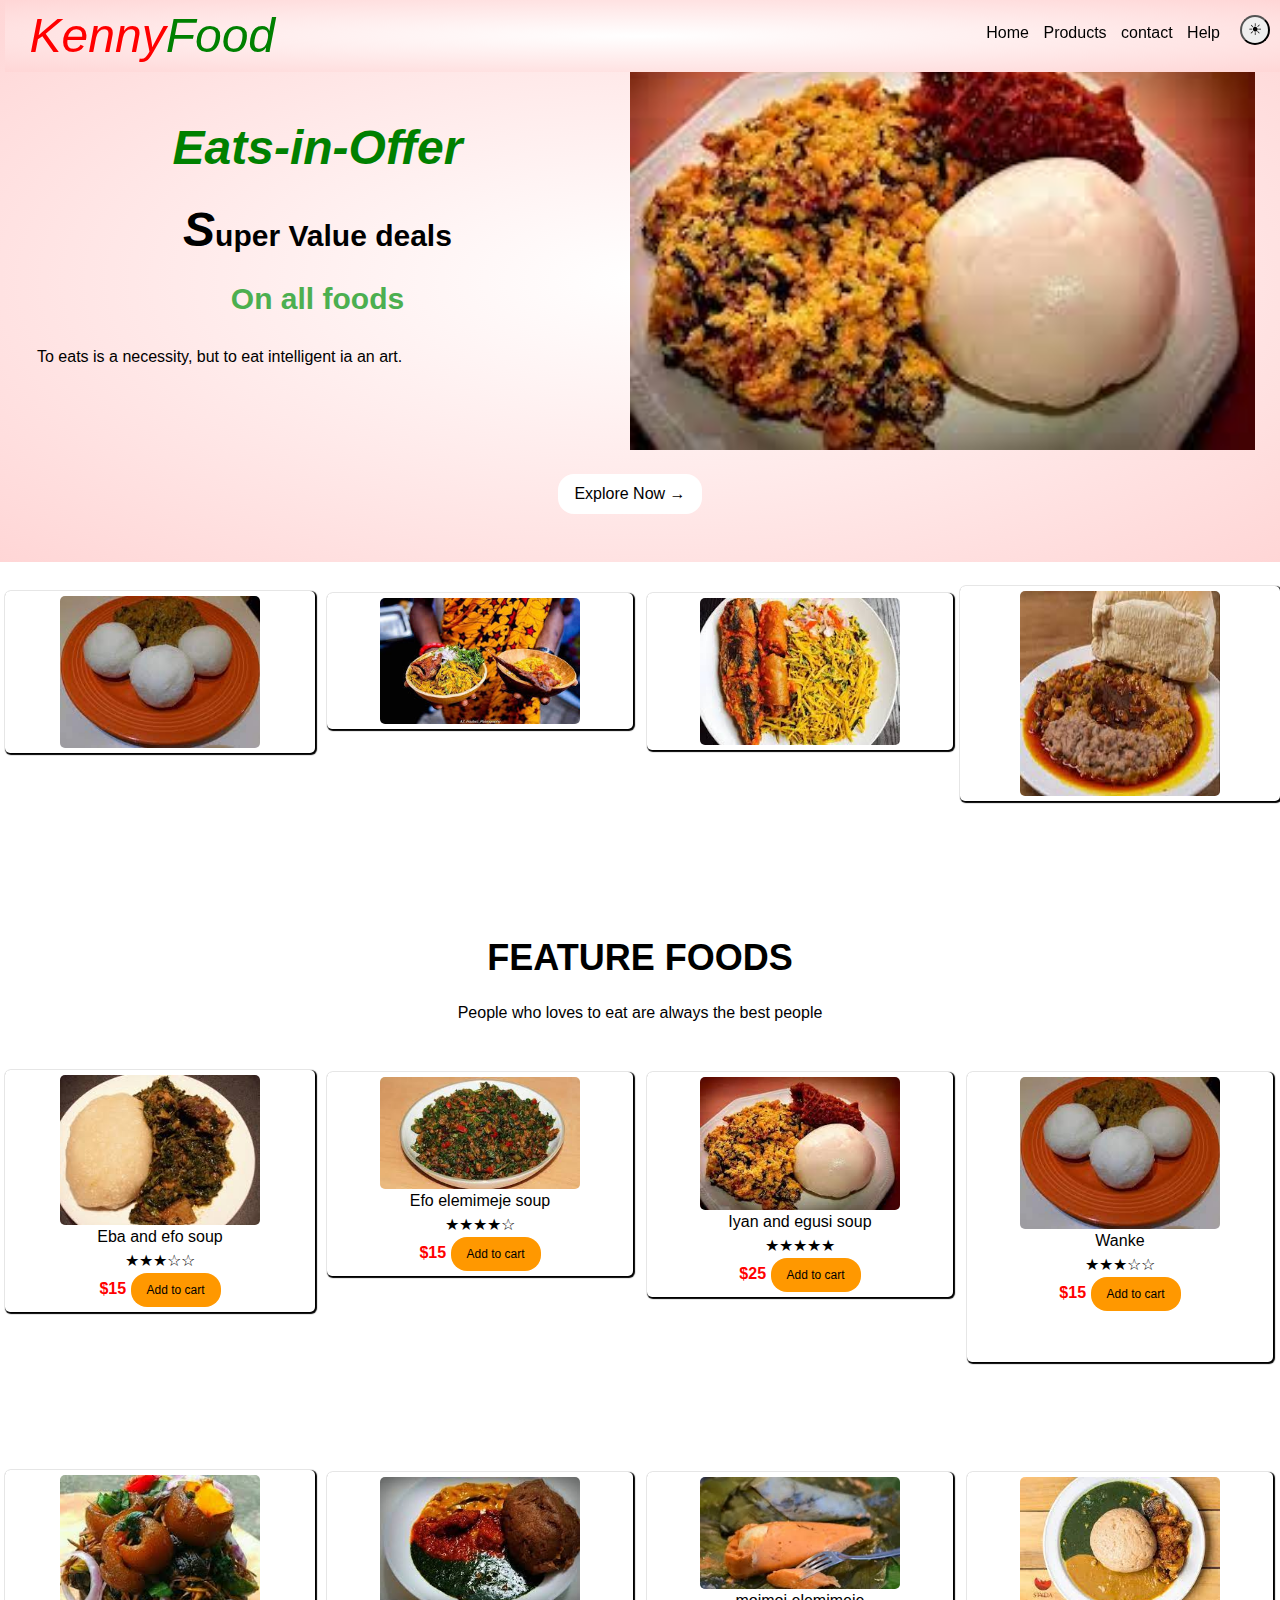
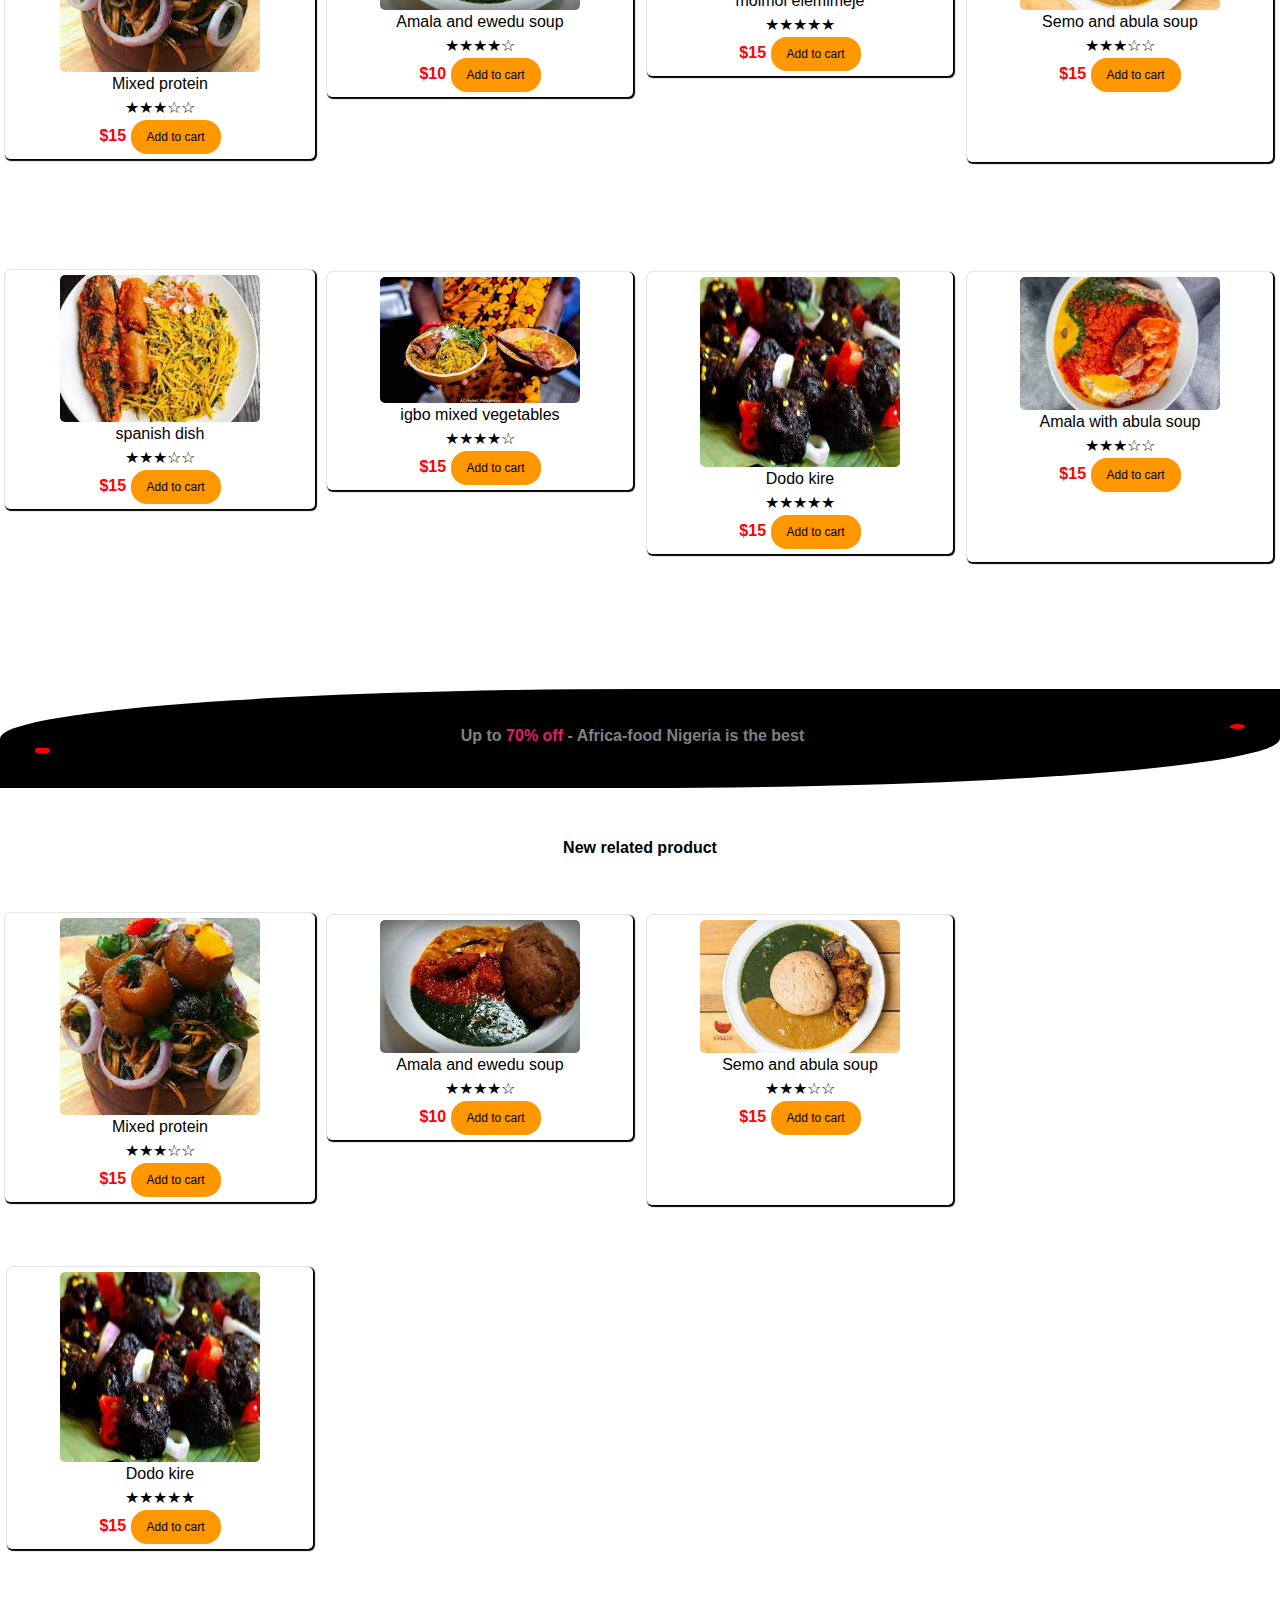
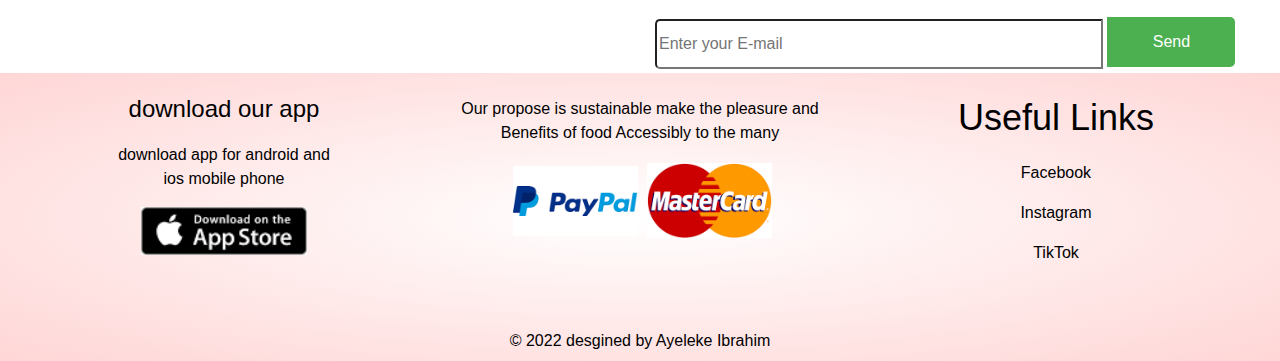
<file: home.html>
<!DOCTYPE html>
<html lang="en">
<head>
    <meta charset="UTF-8">
    <meta name="viewport" content="width=device-width, initial-scale=1.0">
    <meta http-equiv="X-UA-Compatible" content="ie=edge">
    <link rel="stylesheet" href="w3.css">
    <link rel="stylesheet" href="style.css">
    <link rel="stylesheet" href="https://cdnjs.cloudflare.com/ajax/libs/font-awesome/4.7.0/css/font-awesome.min.css">
    <title>Fashion</title>
    <script src="app.js"></script>
   <style>
   </style>

 <script>
    alert("welcome to miss Kareem Kehinde Nigeria/African foods hub eats and get healthy website built by Ayeleke ibrahim")
 </script>
    
</head>
<body>
    

   <!--Nav code-->

  <header>

    <div class="heading">
   
    <button onclick="darkMode()" class="dark ">&#9728</button>


    <div class="toggle" onclick="myFunction()">
     <img src="ham.svg" alt=""> 

    </div>



    <div class="logo">
        <i class="tittle"><span>Kenny</span>Food</i>
    </div>


    <nav id="nav">

     
      
  <ul>
   <a href="index.html"> <li>Home</li> </a> 
   <a href="#"> <li>Products</li></a> 
   <a href="#"> <li>contact</li> </a>
   <a href="#"> <li>Help</li> </a>




    </nav>

  </div>


  
          
              




    

 <div class="w3-row">
        
  <div class="w3-col m6">


    <br> <br>


    <div class="w3-margin w3-center">
      <br><br>
      
    <i><B>Eats-in-Offer</B></i>  
    <h2><B><i class="super">S</i>uper Value deals</B></h2>
    <h2 class="w3-text-green"><b>On all foods</b></h2>
    </div>



    <p class="w3-margin w3-padding test">
    To eats is a necessity, but to eat intelligent ia an art.
    </p>
 

<br>

        </div>

 <div class="w3-col m6">
    
  <img src="iyan.jpg" height="450px" width="100%">

 </div>

        </div>
        <br>
         
         <div class="w3-center">

        <button class="w3-btn w3-round-xlarge w3-white ">Explore Now &#8594</button>
      </div>
        <br>

      </div>
            
      <br>
      
    </header>
   
      
    
    


    
      

      <br>  <br>
      
      <div class="w3-row ">

        <div class="w3-col m3  ">
          <div class="w3-center border space1">
  
  <img class="border-round" src="hausa.jpg" width="200px">
</div>
        <br><br>
          </div>
  
     
  
          <div class="w3-col m3">
            <div class="w3-center border space2">
            
  <img class="border-round" src="igbofood.jpg" width="200px">

  </div>
  
          <br><br>
            </div>
  
           
  
            <div class="w3-col m3">
              <div class="w3-center border space3">
              
    <img class="border-round" src="spanish.jpg" width="200px">
   
  </div>
  
            <br><br>
              </div>
  
            
              <div class="w3-col m3">
                <div class="w3-center border space">
                
      <img class="border-round" height="205px" src="bread.jpg" width="200px">
      
    </div>
    
              <br><br>
                </div>
  
      </div>
  
      <br><br>
      <br>
         
      <div class="w3-center">

    <h1><b>FEATURE FOODS</b></h1>
 <p>        People who loves to eat are always the best people 
</p>
    </div>
     <br>
     
     

     <div class="w3-row ">

      <div class="w3-col m3  ">
        <div class="w3-center border space1">

<img class="border-round" src="eba.jpg" width="200px">
   <br>
     Eba and efo soup
      <br>
      &#9733&#9733&#9733&#9734&#9734
      <br>
<span><b>$15</b></span> <button class="w3-btn w3-small w3-orange w3-round-xlarge">Add to cart</button>
</div>
      <br><br>
        </div>

   

        <div class="w3-col m3">
          <div class="w3-center border space2">
          
<img class="border-round" src="efo.jpg" width="200px">
<br>
Efo elemimeje soup
<br>
&#9733&#9733&#9733&#9733&#9734
<br>
<span><b>$15</b></span> <button class="w3-btn w3-small w3-orange w3-round-xlarge">Add to cart</button>


</div>

        <br><br>
          </div>

         

          <div class="w3-col m3">
            <div class="w3-center border space3">
            
  <img class="border-round" src="iyan.jpg" width="200px">
  <br>
  Iyan and egusi soup
  <br>
  &#9733&#9733&#9733&#9733&#9733
  <br>
<span><b>$25</b></span> <button class="w3-btn w3-small w3-orange w3-round-xlarge">Add to cart</button>


</div>

          <br><br>
            </div>

            <div class="w3-col m3">
              <div class="w3-center border space4">
              
    <img class="border-round" src="hausa.jpg" width="200px">
    <br>
   Wanke 
    <br>
    &#9733&#9733&#9733&#9734&#9734
    <br>
<span><b>$15</b></span> <button class="w3-btn w3-small w3-orange w3-round-xlarge">Add to cart</button>

  
  </div>
  
            <br><br>
              </div>



    </div>

    <br><br>
    
    
    
    <div class="w3-row ">

      <div class="w3-col m3  ">
        <div class="w3-center border space1">

<img class="border-round" src="asun.jpg" width="200px">
   <br>
     Mixed protein 
      <br>
      &#9733&#9733&#9733&#9734&#9734
      <br>
<span><b>$15</b></span> <button class="w3-btn w3-small w3-orange w3-round-xlarge">Add to cart</button>
</div>
      <br><br>
        </div>

   

        <div class="w3-col m3">
          <div class="w3-center border space2">
          
<img class="border-round" src="first.jpg" width="200px">
<br>
Amala and ewedu soup
<br>
&#9733&#9733&#9733&#9733&#9734
<br>
<span><b>$10</b></span> <button class="w3-btn w3-small w3-orange w3-round-xlarge">Add to cart</button>


</div>

        <br><br>
          </div>

         

          <div class="w3-col m3">
            <div class="w3-center border space3">
            
  <img class="border-round" src="moimoi.jpg" width="200px">
  <br>
 moimoi elemimeje
  <br>
  &#9733&#9733&#9733&#9733&#9733
  <br>
<span><b>$15</b></span> <button class="w3-btn w3-small w3-orange w3-round-xlarge">Add to cart</button>


</div>

          <br><br>
            </div>

            <div class="w3-col m3">
              <div class="w3-center border space4">
              
    <img class="border-round" src="gbegiri.jpg" width="200px">
    <br>
    Semo and  abula soup
    <br>
    &#9733&#9733&#9733&#9734&#9734
    <br>
<span><b>$15</b></span> <button class="w3-btn w3-small w3-orange w3-round-xlarge">Add to cart</button>

  
  </div>
  
            <br><br>
              </div>



    </div>

    <br><br>

   
    
   
   

    <div class="w3-row ">

      <div class="w3-col m3  ">
        <div class="w3-center border space1">

<img class="border-round" src="spanish.jpg" width="200px">
   <br>
     spanish dish
      <br>
      &#9733&#9733&#9733&#9734&#9734
      <br>
<span><b>$15</b></span> <button class="w3-btn w3-small w3-orange w3-round-xlarge">Add to cart</button>
</div>
      <br><br>
        </div>

   

        <div class="w3-col m3">
          <div class="w3-center border space2">
          
<img class="border-round" src="igbofood.jpg" width="200px">
<br>
igbo mixed vegetables
<br>
&#9733&#9733&#9733&#9733&#9734
<br>
<span><b>$15</b></span> <button class="w3-btn w3-small w3-orange w3-round-xlarge">Add to cart</button>


</div>

        <br><br>
          </div>

         

          <div class="w3-col m3">
            <div class="w3-center border space3">
            
  <img class="border-round" height="190px" src="dodo kire.jpg" width="200px">
  <br>
  Dodo kire
  <br>
  &#9733&#9733&#9733&#9733&#9733
  <br>
<span><b>$15</b></span> <button class="w3-btn w3-small w3-orange w3-round-xlarge">Add to cart</button>


</div>

          <br><br>
            </div>

            <div class="w3-col m3">
              <div height="150px" class="w3-center border space4">
              
    <img class="border-round" src="elemimeje.jpg" width="200px">
    <br>
    Amala with abula soup
    <br>
    &#9733&#9733&#9733&#9734&#9734
    <br>
<span><b>$15</b></span> <button class="w3-btn w3-small w3-orange w3-round-xlarge">Add to cart</button>

  
  </div>
  
            <br><br>
              </div>



    </div>


         


            



   


    <br><br> <br>

     <div class="w3-center background ">
      <div class=" w3-right div2"></div>

 <b>Up to <b class="w3-text-pink">70% off</b> - Africa-food Nigeria is the best</b>
   
 <div class="div1"></div>

</div>

     <br><br> 
    
     
  
     <div class="w3-center">
     <b> New related product</b>
     </div>
     

     <br><br>
     
    

     <div class="w3-row ">

        <div class="w3-col m3  ">
          <div class="w3-center border space1">
  
  <img class="border-round" src="asun.jpg" width="200px">
     <br>
       Mixed protein 
        <br>
        &#9733&#9733&#9733&#9734&#9734
        <br>
  <span><b>$15</b></span> <button class="w3-btn w3-small w3-orange w3-round-xlarge">Add to cart</button>
  </div>
        <br><br>
          </div>
  
     
  
          <div class="w3-col m3">
            <div class="w3-center border space2">
            
  <img class="border-round" src="first.jpg" width="200px">
  <br>
  Amala and ewedu soup
  <br>
  &#9733&#9733&#9733&#9733&#9734
  <br>
  <span><b>$10</b></span> <button class="w3-btn w3-small w3-orange w3-round-xlarge">Add to cart</button>
  
  
  </div>
  
          <br><br>
            </div>
  

         

            <div class="w3-col m3">
                <div class="w3-center border space4">
                
      <img class="border-round" src="gbegiri.jpg" width="200px">
      <br>
      Semo and  abula soup
      <br>
      &#9733&#9733&#9733&#9734&#9734
      <br>
  <span><b>$15</b></span> <button class="w3-btn w3-small w3-orange w3-round-xlarge">Add to cart</button>
  
    
    </div>
    
              <br><br>
                </div>

          <br><br>
            </div>
            <div class="w3-col m3">
                <div class="w3-center border space3">
                
      <img class="border-round" height="190px" src="dodo kire.jpg" width="200px">
      <br>
      Dodo kire
      <br>
      &#9733&#9733&#9733&#9733&#9733
      <br>
    <span><b>$15</b></span> <button class="w3-btn w3-small w3-orange w3-round-xlarge">Add to cart</button>
    
    
    </div>
    
              <br><br>
                </div>

    </div>

 

     


    <br><br>
      

    <br><br><br>
  
    <div class="news-letter">

      <div class="w3-row">

        <div class="w3-col m6 nws-lett">
        <h3>Sign up for Newsletter</h3>
      </div>

      <div class="w3-col m6 input-type">
      <input placeholder="Enter your E-mail" id="input" type="text">
        <button class="w3-btn w3-green btn">Send </button>
      </div>

    </div>
    <div class="footer w3-center w3-padding">

      <div class="w3-row">
        <div class="w3-col m4">

          <h3>download our app</h3>
        
          <p> download app for android and
         
          <br>
              ios mobile phone </p>
          
          <img src="images_4.png" height="10%" width="40%">
      

        </div>
     
      
        
        
        <div class="w3-col m4">
   
      <p class="w3-margin">Our propose is sustainable make the pleasure and Benefits of food 
        
          Accessibly to the many</p>
        
        
        <img style="margin:5px;" src="images.png" height="5%" width="30%">
   
       
        
        <img src="images_2.png" height="5%" width="30%">
    
        </div>
       
         

         <div class="w3-col m4">

        <h1> Useful Links</h1>
        
       <p>Facebook</p>
        
       <p>Instagram</p>
        
      <p>TikTok</p>
        
  
        <br><br>
         </div>

   &copy 2022
      desgined by Ayeleke Ibrahim
         </div>


        </div>

      </body>
        </html>

        <script>


 
        </script>
</file>
<file: style.css>
header{
   background : radial-gradient(#fff,#ffd6d6);
 
      display: inline-block;
      position: relative;
      width: 100%;
      padding-right: 25px;
      padding-left: 5px;
    }
 
    .logo{
     float: left;
 
    }

    a{
     text-decoration: none;
    }
 
    nav{
      float: right; 
      
 
    }

    li{
     list-style-type: none;
     margin: 5px;
    }
 
    nav ul li{
     display: inline-block;
     font-weight: 600px;
   }
        .toggle{
         cursor: pointer;
         width: 30px;
         height: 3px;
         display: inline-block;
         float: right;
         padding: 15px;
         display: none;
        }
 
        .toggle span{
         display: inline-block;
         width: 100%;
         height: 2px;
         background-color: black;
         float: right;
         margin-bottom: 8px;
        }
 
        .background{
        background: black;
        color: grey;
        padding: 35px;
        border-top-left-radius:50%;
        border-bottom-right-radius: 50%;
        }
 
         .div1{
        height: 5px;
        width: 15px;
        background-color: red;
        border-radius: 6px;
        }

        .div2{
           height: 5px;
           width: 15px;
           background-color: red;
           border-radius: 50%;
           }
 
 
        @media  (max-width: 500px) {
         .toggle{
           display: block;
         }
 
         nav{
           display: none;
           width: 100%;
           border-top: 1px solid black;
           padding-top: 20px;
           margin-top: 10%;
           transition: .5s;
         }
 
         li{
         cursor: pointer;
        }
 
         nav ul li{
           padding: 15px 0px;
           width: 100%;
           
         }
 
         nav.show{
           display: block;
 
         }
 
       
 
 
        }
        
     .footer{
 
 background : radial-gradient(#fff,#ffd6d6);
 
 }
   /*THEME MODE*/
    .dark{
     margin: 15px;
     border-radius: 15px;
     float: right;
     pad: 5px;
     display: block;
    }
 
 body{
   background-color: white;
 }
 
    .dark-mode{
     background-color: black;
     color: white;
    }
 
    .logo{
     border-radius: 10%;
    }
 
    .border{
     box-shadow:1px 1px 1px 1px;
     padding: 5px;
     border-radius: 5px;
    }
 
    .border-round{
     border-radius: 5px;
     
    }
 
    .space1{
     margin: 5px;
    }
 
    .space2{
     margin: 7px;
    }
 
    .space3{
     margin: 7px;
    }
 
    .space4{
     margin: 7px;
     height: 290px;
    }
 
    .heading{
     position: fixed;
     background : radial-gradient(#fff,#ffd6d6);
     box-shadow: 0px ;
     width: 100%;
    }
    
    .banner-box{
       display: flex;
       background-image: url("mulitiple\ foods.jpg");
       padding: 5px;
       margin: 5px;
       border: 1px solid black;
       border-radius: 5px;
       font-size: 2rem;
       height: 270px;
       color: black;
       font-size: 20px;
   }

   .banner-box2{
       display: flex;
      background-image: url("pic2.jpg");
       padding: 5px;
       margin: 5px;
       border: 1px solid black;
       border-radius: 5px;
       height: 270px;
       color: #fff;
       font-size: 20px;
   }

   .sm-banner1{
       display: flex;
       background-image: url("party\ plannig.jpg");
        padding: 5px;
        margin: 5px;
        border: 1px solid black;
        border-radius: 5px;
        height: 170px;
        color: black;
        font-size: 20px;
   }

   .sm-banner2{
       display: flex;
       background-image: url("IMG_20220813_095558_768.JPG");
        padding: 5px;
        margin: 5px;
        border: 1px solid black;
        border-radius: 5px;
        height: 170px;
        color: #fff;
        font-size: 20px;
   }

   .sm-banner3{
       display: flex;
       background-image: url("pic5.webp");
        padding: 5px;
        margin: 5px;
        border: 1px solid black;
        border-radius: 5px;
        height: 170px;
        color: #fff;
        font-size: 20px;
   }
 
 
   .news-letter{
      
       height: 200px;
       width: 100%;
       padding-top: 31px;

   }

   .nws-lett{
       color: white;
       font-size: x-large;
       padding-left: 27px;
       
   }


   #input{
       margin-left: 15px;
       width: 70%;
       height: 3.125rem;
       margin-top: 15px;
       border-top-right-radius: 0px;
       border-bottom-right-radius: 0px;
       border-top-left-radius: 5px;
       border-bottom-left-radius: 5px;
       
   }

   .btn{
       margin-bottom: 6px;
       height: 3.125rem;
       width: 20%;
       border-top-left-radius: 0px;
       border-bottom-left-radius: 0px;
       border-top-right-radius: 5px;
       border-bottom-right-radius: 5px;
       
   }


 span{
    color: red;
 }

 i{
    color: green;
    font-size: 3rem;
   
 }

 i.super{
   color: black;
   font-size: 3rem;
  
}

 .tittle{
    margin-left: 10%;
 }

 .foods{
    border-radius: 50%;
    padding: 5px;
 }

 a{
    text-decoration: none;
 }
</file>
